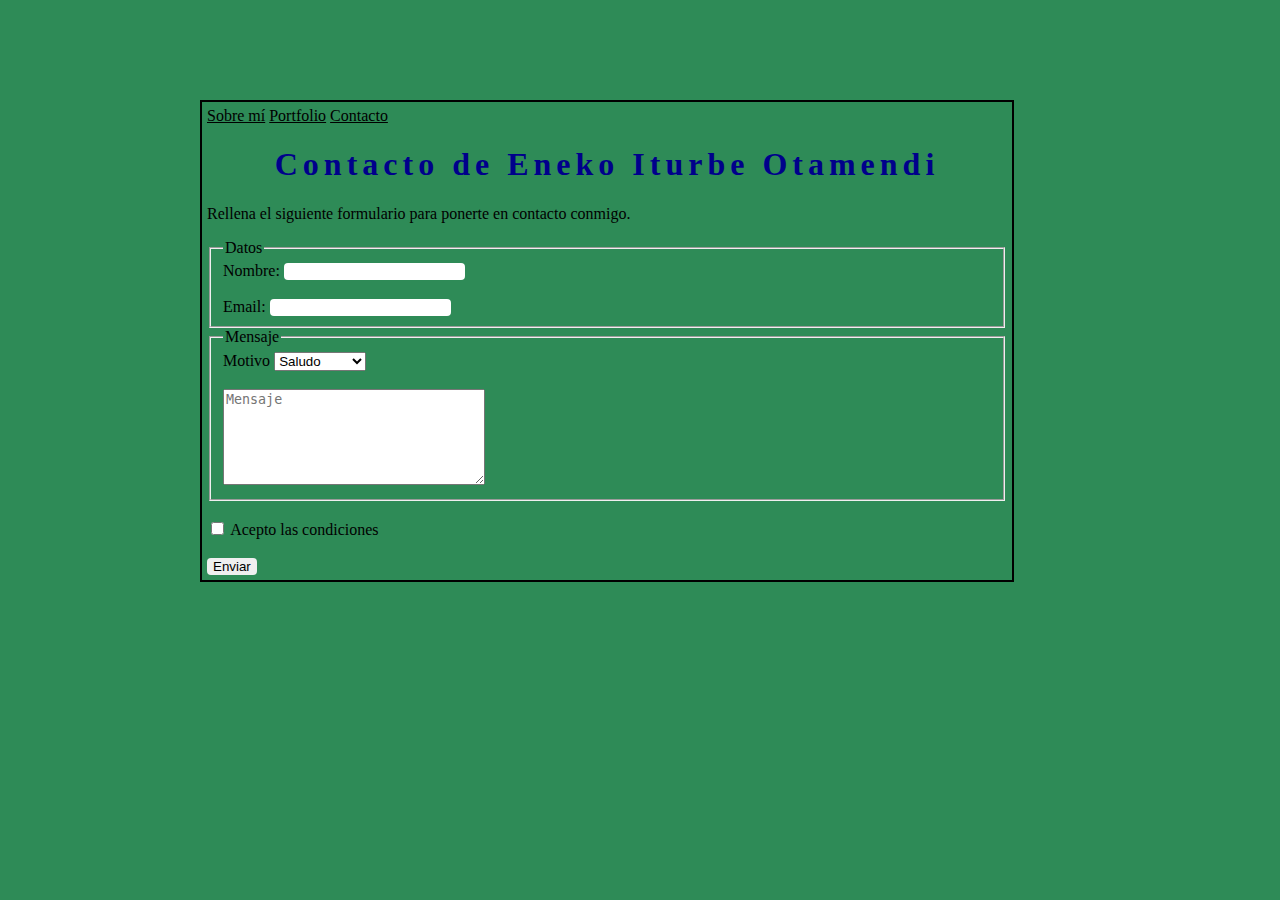
<file: contacto.html>
<!DOCTYPE html>
<html lang="es">
<head>
  <title>Eneko Iturbe Otamendi - Contacto</title>
  <meta charset="UTF-8">
  <link rel="icon" href="images/eneko.ico">
  <link rel="stylesheet" type="text/css" href="css/estilosMain.css">
<!-- Google tag (gtag.js) -->
<script async src="https://www.googletagmanager.com/gtag/js?id=G-4X5LXCXHKJ"></script>
<script>
  window.dataLayer = window.dataLayer || [];
  function gtag(){dataLayer.push(arguments);}
  gtag('js', new Date());

  gtag('config', 'G-4X5LXCXHKJ');
</script>
</head>
<body>
  <header>
    <nav>
      <a href="index.html">Sobre mí</a>
      <a href="portfolio.html">Portfolio</a>
      <a href="contacto.html">Contacto</a>
    </nav>
  </header>
  <main>
    <h1>Contacto de Eneko Iturbe Otamendi</h1>
    <p>Rellena el siguiente formulario para ponerte en contacto conmigo.</p>
    <form action="server.php" method="get">
      <fieldset>
        <legend>Datos</legend>
        <label for="id-nombre">Nombre: </label>
        <input type="text" name="nombre" id="id-nombre">
        <br><br>
        <label for="id-email">Email: </label>
        <input type="email" name="email" id="id-email">
      </fieldset>
      <fieldset>
        <legend>Mensaje</legend>
        <label for="id-motivo">Motivo </label>
        <select id="id-motivo" name="motivo">
          <option selected>Saludo</option>
          <option>Información</option>
          <option>Opinión</option>
          <option>Trabajo</option>
        </select>
        <br><br>
        <textarea name="mensaje" rows="6" cols="30" placeholder="Mensaje"></textarea>
      </fieldset>
      <br>
      <input type="checkbox" name="condiciones" id="id-condiciones" value="1">
      <label for="id-condiciones">Acepto las condiciones</label>
      <br><br>
      <input type="submit" name="enviar" value="Enviar">
    </form>
  </main>
</body>

</html>
</file>
<file: css/estilosMain.css>
body {
  background-color: seagreen;
  margin-top: 100px;
  margin-left: 200px;
  padding: 5px;
  border: 2px solid black;
  width: 800px;
}

h1 {
  font-size: 200%;
  font-family: Homer Simpson UI;
  letter-spacing: 5px;
  text-transform: none;
  text-align: center;
  transform: none;
  color: darkblue;
}

h2, h3, h4 {
  color: darkblue;
  opacity: 80%;
}

a { 
  color: black; 
}

img {
  max-width: 50%;
  max-height: 50%;
  margin: auto;
}

iframe {
  display: block;
  margin: auto;
  width: 560px;
  height: 315px;
}

input {
  border: 2px black;
  border-radius: 4px;
}
</file>
